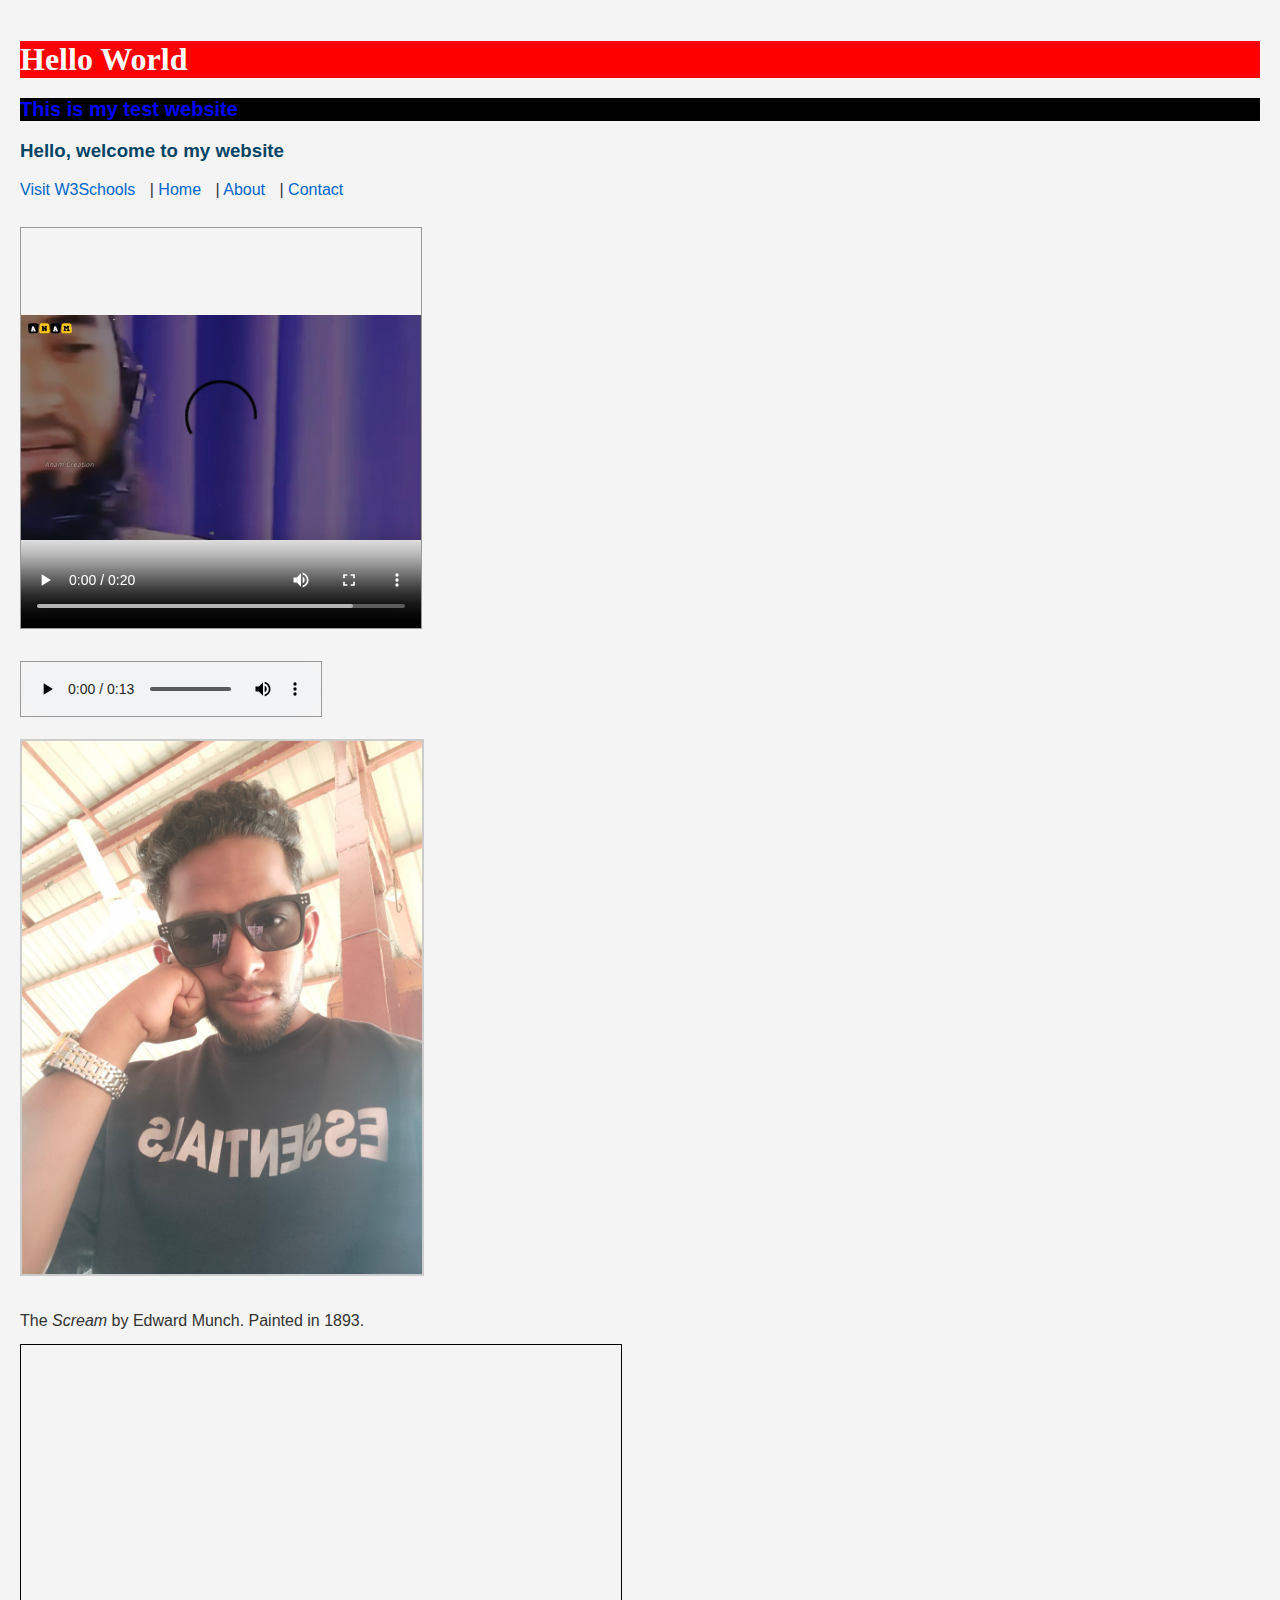
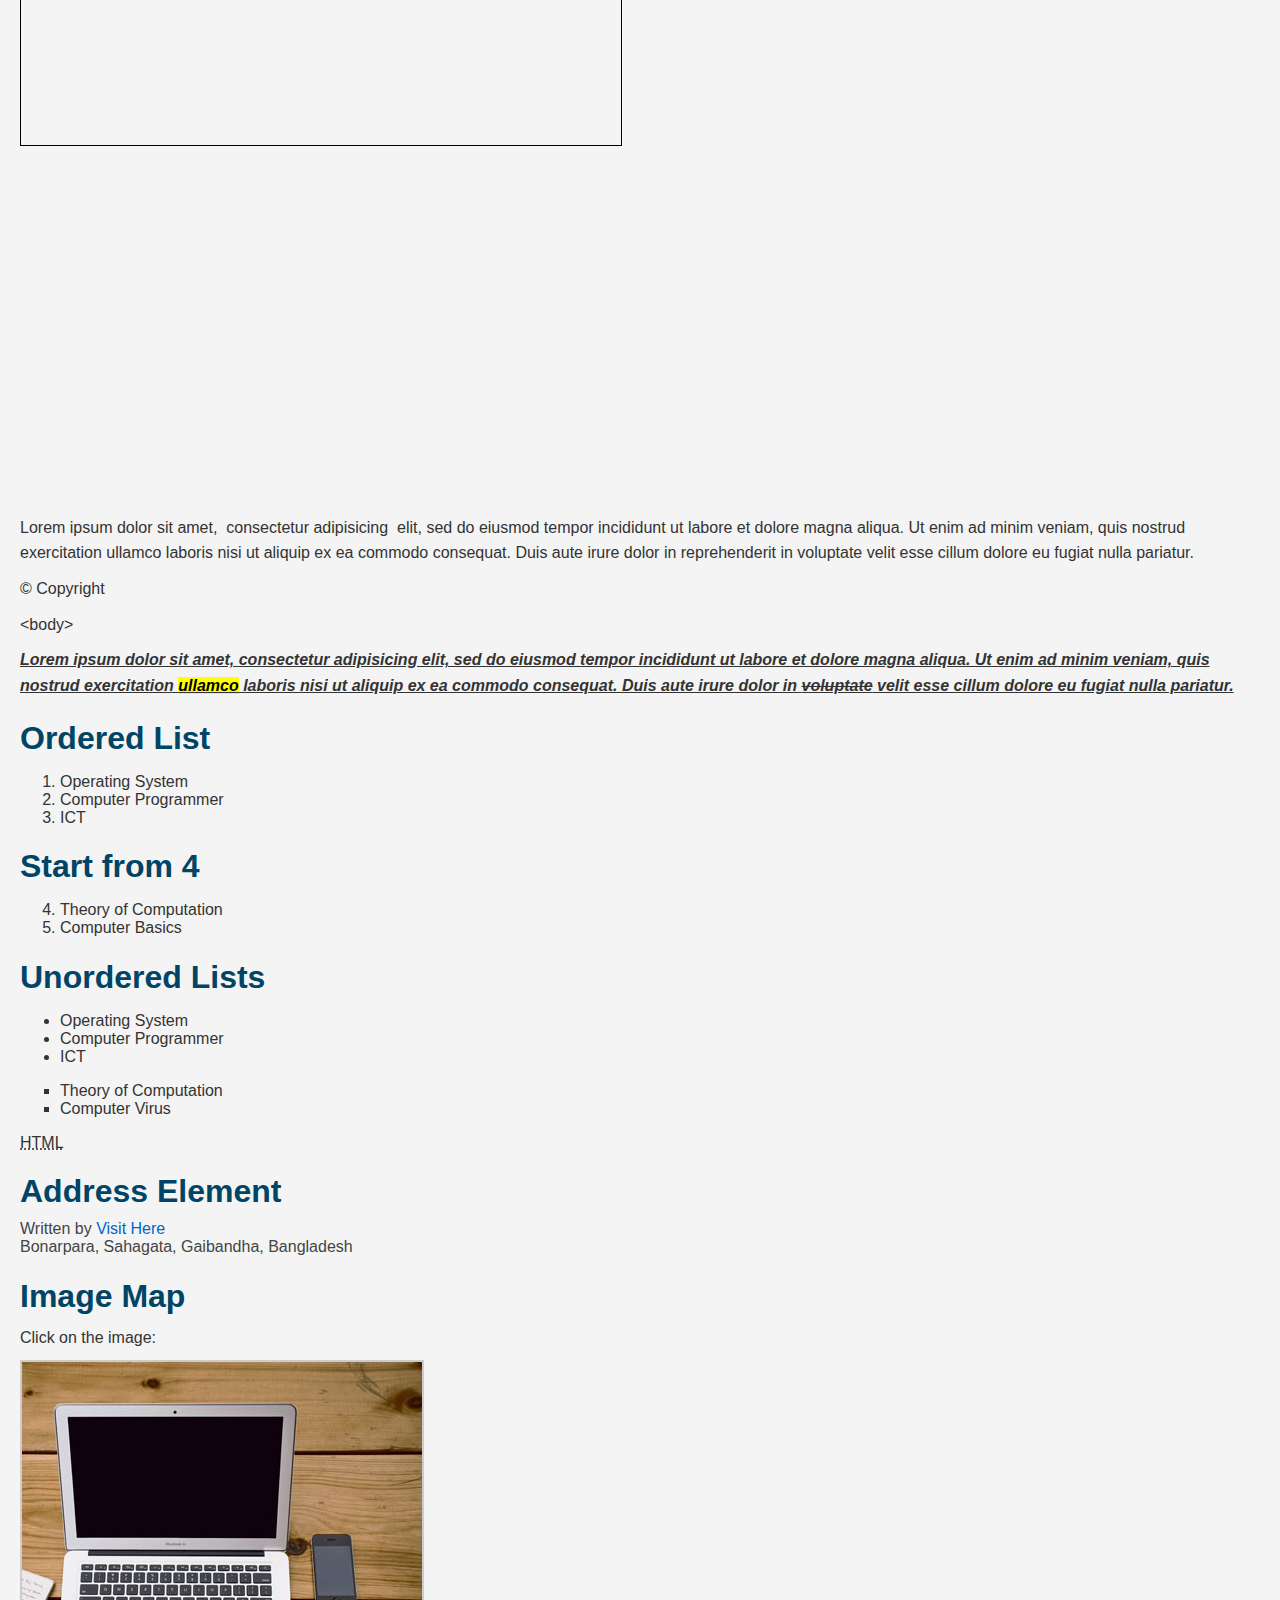
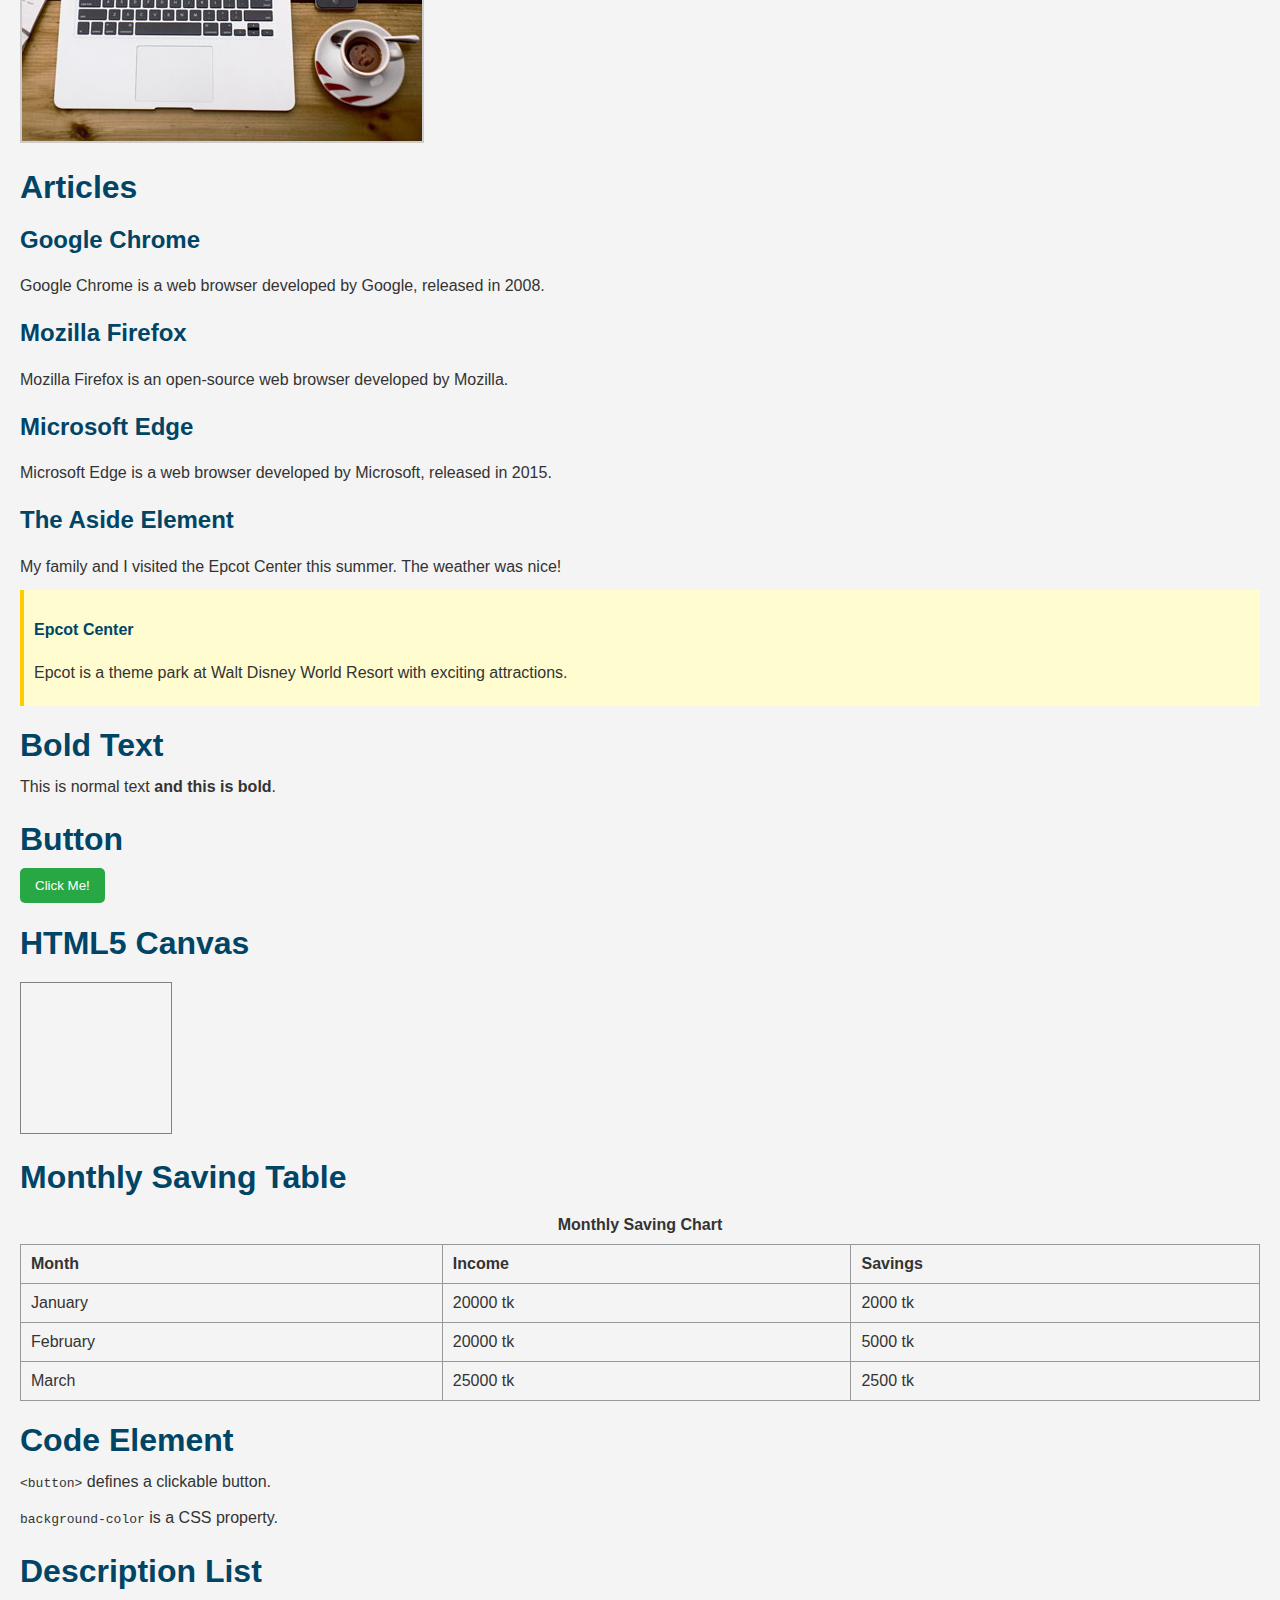
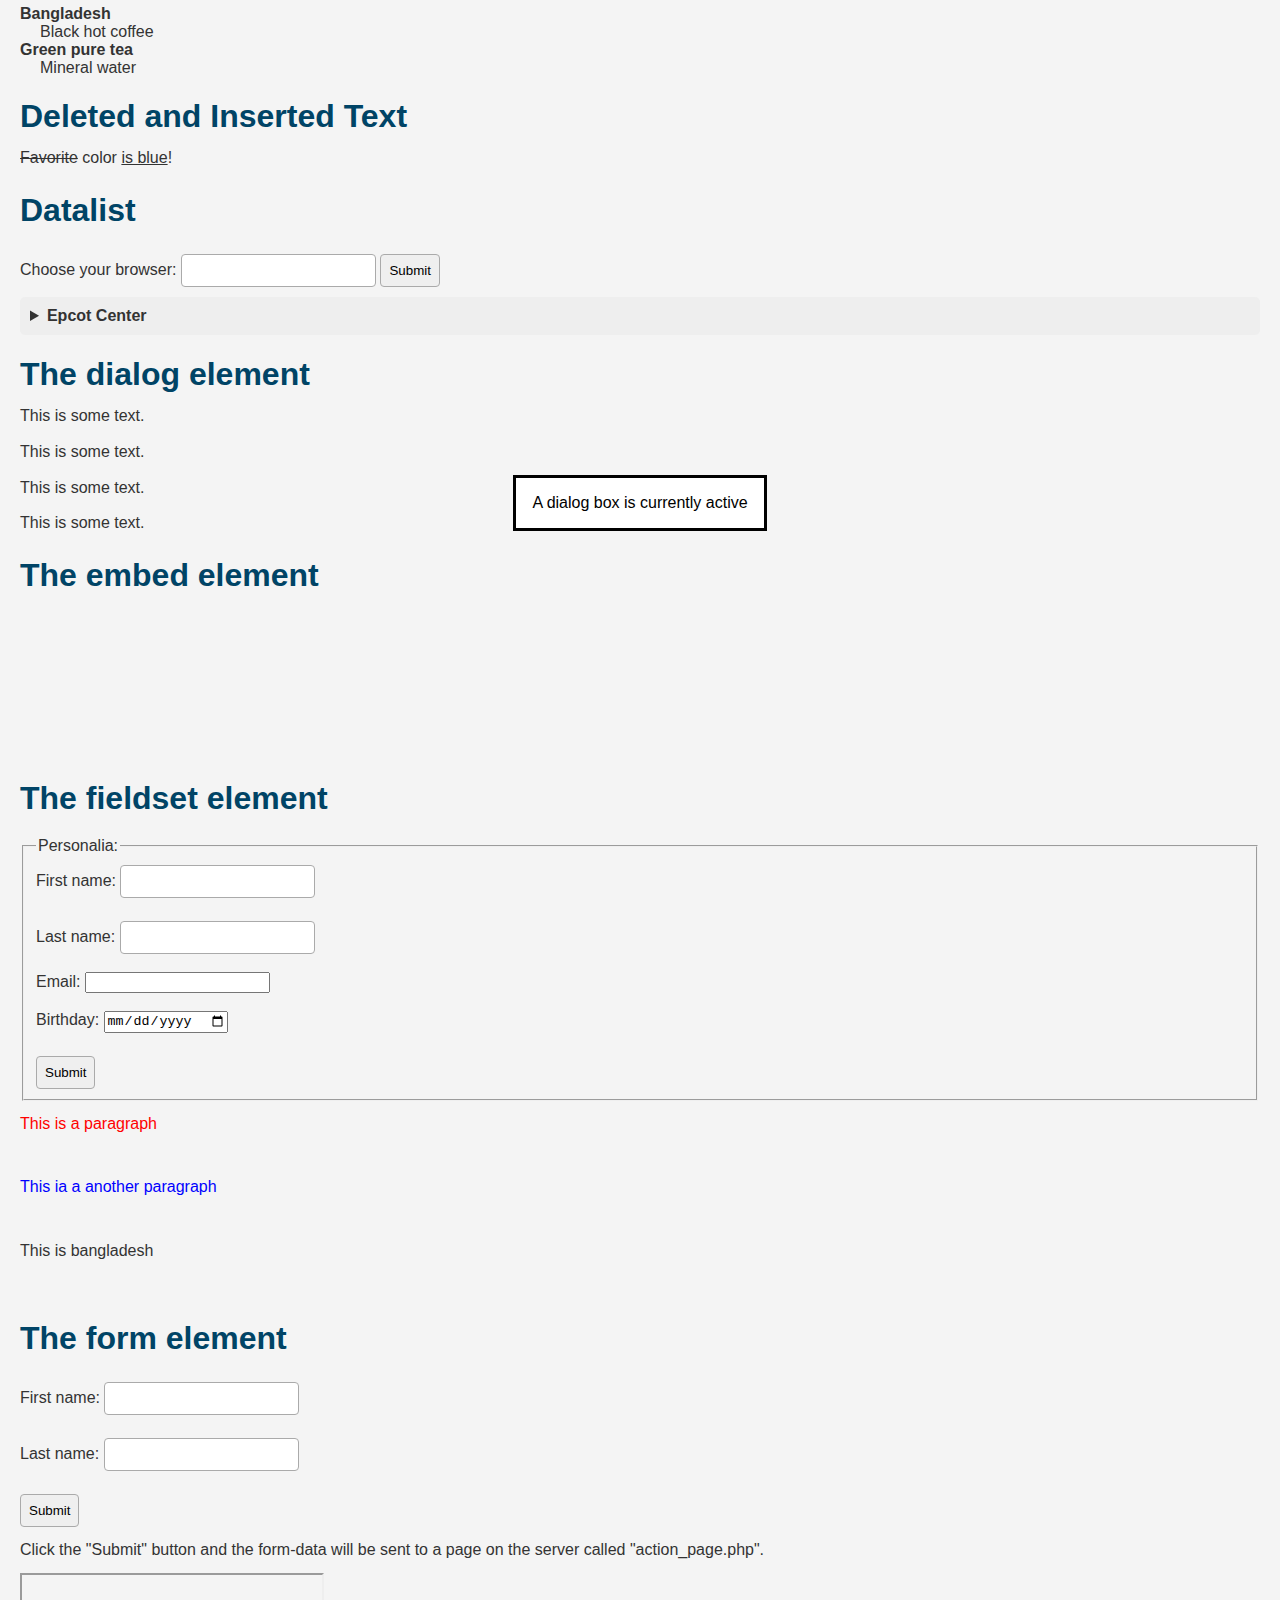
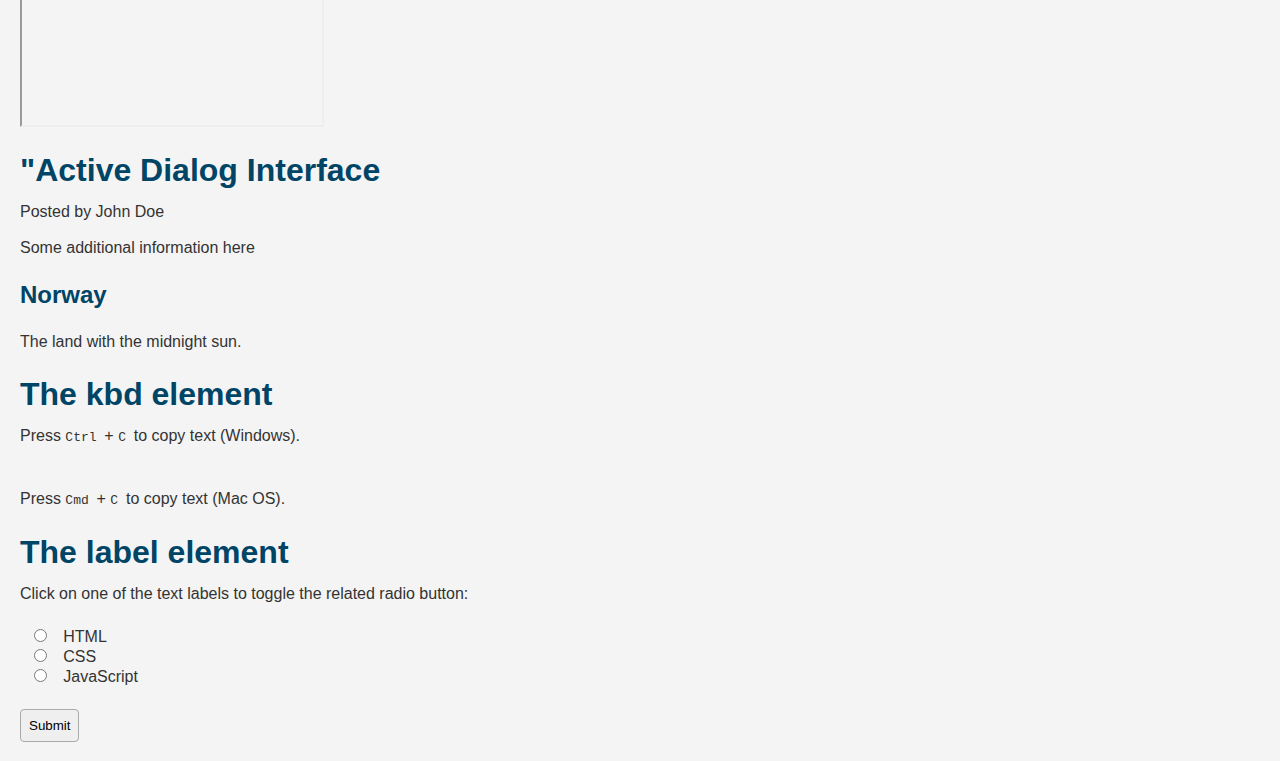
<file: index.html>
<!DOCTYPE html>
<html lang="en">
<head>
  <meta charset="UTF-8" />
  <meta name="viewport" content="width=device-width, initial-scale=1.0" />
  <title>Welcome to My Website</title>
  <link rel="stylesheet" type="text/css" href="style.css">

</head>
<body>

  <h1 style="background-color:red; font-family:fantasy; color:white;">Hello World</h1>
  <h2 style="color:blue; background-color:black; font-size:20px;">This is my test website</h2>
  <h3>Hello, welcome to my website</h3>

  <a href="https://w3schools.com" target="_blank">Visit W3Schools</a> |
  <a href="index.html">Home</a> |
  <a href="page/file/about.html">About</a> |
  <a href="page/contact.html">Contact</a>
  <br><br>

  <video src="video/no.mp4" width="400" height="400" controls>
    Your browser does not support the video tag.
  </video><br><br>

  <audio src="audio/islam.mp3" controls>
    Your browser does not support the audio element.
  </audio><br><br>

  <img src="img/rimon.jpg" width="400" height="400" alt="Image not found"><br><br>

  <p>The <cite>Scream</cite> by Edward Munch. Painted in 1893.</p>

  <iframe src="https://google.com" width="600" height="400" style="border:1px solid black;">
    Your browser does not support iframes.
  </iframe><br><br>

  <iframe width="560" height="315" src="https://www.youtube.com/embed/n0d1KoBwCWk"
    title="YouTube video player" frameborder="0"
    allow="accelerometer; autoplay; clipboard-write; encrypted-media; gyroscope; picture-in-picture; web-share"
    referrerpolicy="strict-origin-when-cross-origin" allowfullscreen>
  </iframe><br><br>

  <p style="line-height: 1.6;">
    Lorem ipsum dolor sit amet,&nbsp; consectetur adipisicing&nbsp; elit, sed do eiusmod
    tempor incididunt ut labore et dolore magna aliqua. Ut enim ad minim veniam,
    quis nostrud exercitation ullamco laboris nisi ut aliquip ex ea commodo
    consequat. Duis aute irure dolor in reprehenderit in voluptate velit esse
    cillum dolore eu fugiat nulla pariatur.
  </p>

  <p>&copy; Copyright</p>
  <p>&lt;body&gt;</p>

  <p>
    <i><b><u><em><strong>
      Lorem ipsum dolor sit amet, consectetur adipisicing elit, sed do eiusmod tempor incididunt ut labore et dolore magna aliqua.
      Ut enim ad minim veniam, quis nostrud exercitation <mark>ullamco</mark> laboris nisi ut aliquip ex ea commodo consequat.
      Duis aute irure dolor in <strike>voluptate</strike> velit esse cillum dolore eu fugiat nulla pariatur.
    </strong></em></u></b></i>
  </p>

  <h1>Ordered List</h1>
  <ol>
    <li>Operating System</li>
    <li>Computer Programmer</li>
    <li>ICT</li>
  </ol>

  <h1>Start from 4</h1>
  <ol start="4">
    <li>Theory of Computation</li>
    <li>Computer Basics</li>
  </ol>

  <h1>Unordered Lists</h1>
  <ul>
    <li>Operating System</li>
    <li>Computer Programmer</li>
    <li>ICT</li>
  </ul>

  <ul type="square">
    <li>Theory of Computation</li>
    <li>Computer Virus</li>
  </ul>

  <abbr title="Hyper Text Markup Language">HTML</abbr><br>

  <h1>Address Element</h1>
  <address>
    Written by <a href="https://www.w3schools.com">Visit Here</a><br>
    Bonarpara, Sahagata, Gaibandha, Bangladesh
  </address>

  <h1>Image Map</h1>
  <p>Click on the image:</p>
  <img src="img/wo.jpg" usemap="#workmap" width="400" height="379" alt="Workplace">
  <map name="workmap">
    <area shape="rect" coords="34,44,270,350" alt="Computer" href="computer.htm">
    <area shape="rect" coords="290,172,333,250" alt="Phone" href="phone.htm">
    <area shape="circle" coords="337,300,44" alt="Coffee" href="coffee.htm">
  </map>

  <h1>Articles</h1>
  <article>
    <h2>Google Chrome</h2>
    <p>Google Chrome is a web browser developed by Google, released in 2008.</p>
  </article>

  <article>
    <h2>Mozilla Firefox</h2>
    <p>Mozilla Firefox is an open-source web browser developed by Mozilla.</p>
  </article>

  <article>
    <h2>Microsoft Edge</h2>
    <p>Microsoft Edge is a web browser developed by Microsoft, released in 2015.</p>
  </article>

  <h2>The Aside Element</h2>
  <p>My family and I visited the Epcot Center this summer. The weather was nice!</p>
  <aside>
    <h4>Epcot Center</h4>
    <p>Epcot is a theme park at Walt Disney World Resort with exciting attractions.</p>
  </aside>

  <h1>Bold Text</h1>
  <p>This is normal text <span style="font-weight: bold;">and this is bold</span>.</p>

  <h1>Button</h1>
  <button type="button" onclick="alert('Hello world!')">Click Me!</button>

  <h1>HTML5 Canvas</h1>
  <canvas id="myCanvas" width="150" height="150" style="border:1px solid grey;">
    Your browser does not support the canvas tag.
  </canvas>

  <h1>Monthly Saving Table</h1>
  <table border="1">
    <caption>Monthly Saving Chart</caption>
    <tr>
      <th>Month</th>
      <th>Income</th>
      <th>Savings</th>
    </tr>
    <tr>
      <td>January</td>
      <td>20000 tk</td>
      <td>2000 tk</td>
    </tr>
    <tr>
      <td>February</td>
      <td>20000 tk</td>
      <td>5000 tk</td>
    </tr>
    <tr>
      <td>March</td>
      <td>25000 tk</td>
      <td>2500 tk</td>
    </tr>
  </table>

  <h1>Code Element</h1>
  <p><code>&lt;button&gt;</code> defines a clickable button.</p>
  <p><code>background-color</code> is a CSS property.</p>

  <h1>Description List</h1>
  <dl>
    <dt>Bangladesh</dt>
    <dd>Black hot coffee</dd>
    <dt>Green pure tea</dt>
    <dd>Mineral water</dd>
  </dl>

  <h1>Deleted and Inserted Text</h1>
  <p><del>Favorite</del> color <ins>is blue</ins>!</p>

  <h1>Datalist</h1>
  <form action="/action_page.php">
    <label for="browser">Choose your browser:</label>
    <input list="browsers" name="browser" id="browser">
    <datalist id="browsers">
      <option value="Edge">
      <option value="Firefox">
      <option value="Chrome">
      <option value="Opera">
      <option value="Safari">
    </datalist>
    <input type="submit">
  </form>

  <details>
    <summary>Epcot Center</summary>
    <p>Epcot is a theme park at Walt Disney World Resort featuring attractions, fireworks and more.</p>
  </details>

  <h1>The dialog element</h1>

<p>This is some text.</p>

<p>This is some text.</p>
<dialog open>A dialog box is currently active </dialog>
<p>This is some text.</p>

<p>This is some text.</p>



<h1>The embed element</h1>
<embed type="" src="" width="400" height="">

<h1>The fieldset element</h1>

  <form action="/action_page.php">
 <fieldset>
  <legend>Personalia:</legend>
  <label for="fname">First name:</label>
  <input type="text" id="fname" name="fname"><br><br>
  <label for="lname">Last name:</label>
  <input type="text" id="lname" name="lname"><br><br>
  <label for="email">Email:</label>
  <input type="email" id="email" name="email"><br><br>
  <label for="birthday">Birthday:</label>
  <input type="date" id="birthday" name="birthday"><br><br>
  <input type="submit" value="Submit">
 </fieldset>
</form>


<p style="color:red;"> This is a paragraph  </p> <br>


<p style="color:blue;"> This ia a another paragraph </p> <br>

<footer>

  <p> This is bangladesh </p>
    <p>   <a href="www.google.com " target="_blank"> </a>   </p>
</footer>


<h1>The form element</h1>

<form action="/action_page.php">
  <label for="fname">First name:</label>
  <input type="text" id="fname" name="fname"><br><br>
  <label for="lname">Last name:</label>
  <input type="text" id="lname" name="lname"><br><br>
  <input type="submit" value="Submit">
</form>

<p>Click the "Submit" button and the form-data will be sent to a page on the 
server called "action_page.php".</p>

<iframe src="https://www.w3schools.com" title="W3Schools Free Online Web ">
</iframe>

<article>
      <header>


<h1> "Active Dialog Interface </h1>
<p>Posted by John Doe</p>
    <p>Some additional information here</p>




</header>

   </article>



<hgroup>
  <h2>Norway</h2>
  <p>The land with the midnight sun.</p>
</hgroup>


<h1>The kbd element</h1>

  <p>Press <kbd> Ctrl </kbd> + <kbd>C </kbd> to copy text (Windows). </p> <br>
<p> Press <kbd>Cmd </kbd> + <kbd>C </kbd> to copy text (Mac OS).
<h1>The label element</h1>

<p>Click on one of the text labels to toggle the related radio button:</p>

<form action="/action_page.php">
  <input type="radio" id="html" name="fav_language" value="HTML">
  <label for="html">HTML</label><br>
  <input type="radio" id="css" name="fav_language" value="CSS">
  <label for="css">CSS</label><br>
  <input type="radio" id="javascript" name="fav_language" value="JavaScript">
  <label for="javascript">JavaScript</label><br><br>
  <input type="submit" value="Submit">
</form>



</body>
</html>
</file>
<file: style.css>
/* General Styles */
body {
  font-family: Arial, sans-serif;
  background-color: #f4f4f4;
  margin: 0;
  padding: 20px;
  color: #333;
}

/* Headings */
h1, h2, h3, h4, h5 {
  color: #004466;
}

h1 {
  font-size: 32px;
  margin-bottom: 10px;
}

h2 {
  font-size: 24px;
  margin-top: 20px;
}

/* Links */
a {
  color: #0066cc;
  text-decoration: none;
  margin-right: 10px;
}

a:hover {
  text-decoration: underline;
}

/* Paragraph */
p {
  line-height: 1.6;
  margin: 10px 0;
}

/* Image */
img {
  max-width: 100%;
  height: auto;
  border: 2px solid #ccc;
}

/* Video & Audio */
video, audio {
  margin-top: 10px;
  border: 1px solid #999;
}

/* Table */
table {
  width: 100%;
  border-collapse: collapse;
  margin-top: 20px;
}

table, th, td {
  border: 1px solid #999;
}

th, td {
  padding: 10px;
  text-align: left;
}

caption {
  caption-side: top;
  font-weight: bold;
  margin-bottom: 10px;
}

/* Form & Input */
form {
  margin-top: 20px;
}

input[type="text"], input[type="submit"], input[list] {
  padding: 8px;
  margin-top: 5px;
  border: 1px solid #aaa;
  border-radius: 4px;
}

button {
  padding: 10px 15px;
  background-color: #28a745;
  color: white;
  border: none;
  border-radius: 5px;
  cursor: pointer;
}

button:hover {
  background-color: #218838;
}

/* Canvas */
canvas {
  margin-top: 10px;
}

/* Description List */
dl {
  margin-top: 15px;
}

dt {
  font-weight: bold;
}

dd {
  margin-left: 20px;
}

/* Blockquote */
blockquote {
  font-style: italic;
  color: #555;
  margin: 15px 0;
  padding-left: 15px;
  border-left: 3px solid #ccc;
}

/* Details */
details {
  background-color: #eee;
  padding: 10px;
  border-radius: 5px;
  margin-top: 10px;
}

summary {
  font-weight: bold;
  cursor: pointer;
}

/* Aside */
aside {
  background-color: #fffdd0;
  padding: 10px;
  margin-top: 10px;
  border-left: 4px solid #ffcc00;
}

/* Address */
address {
  font-style: normal;
  color: #444;
  margin-top: 10px;
}

/* Abbreviation */
abbr {
  text-decoration: underline dotted;
  cursor: help;
}
</file>
